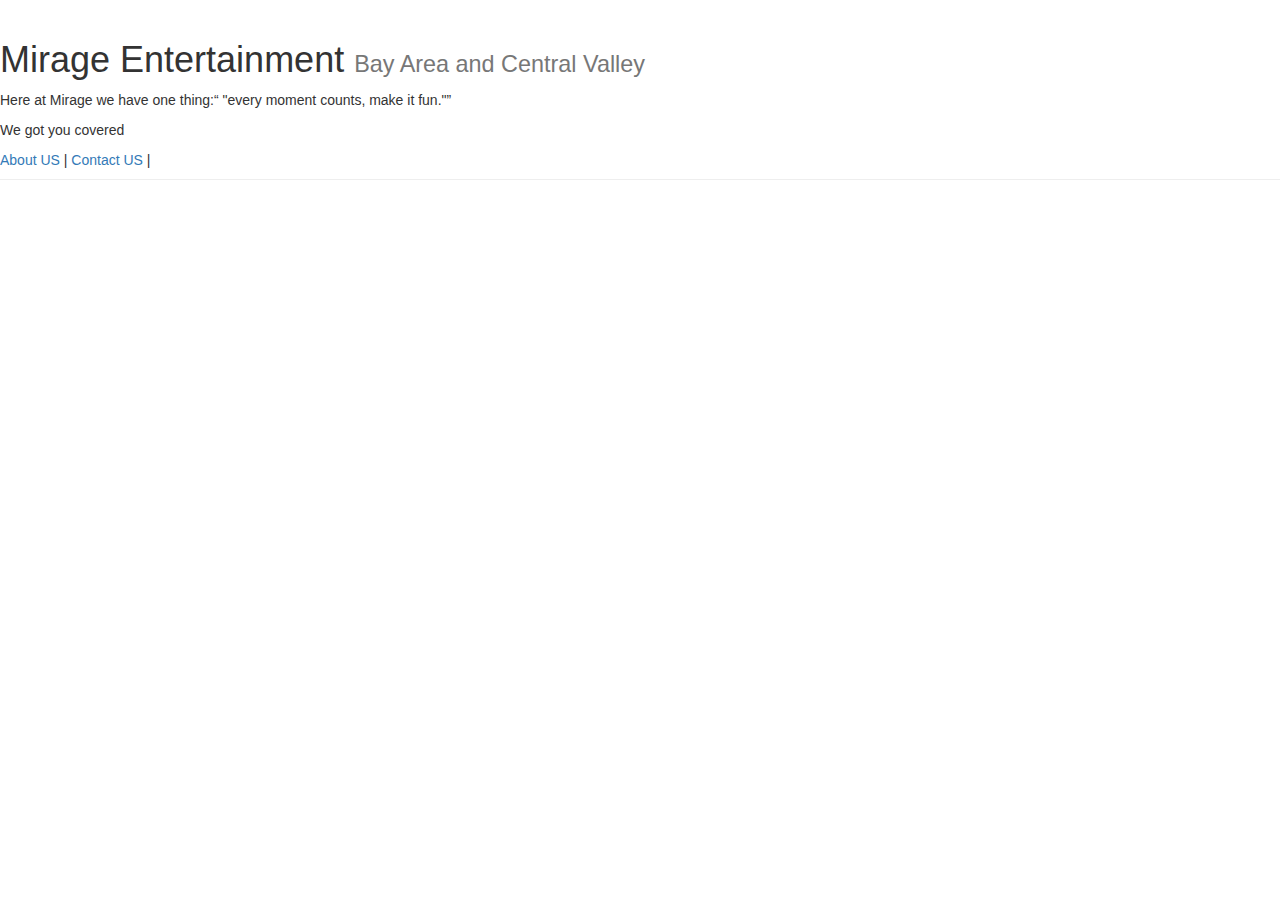
<file: index.html>
<!DOCTYPE html>
<html>
  <head>
    <meta charset="utf-8">
    <link href="https://fonts.googleapis.com/css?family=Cinzel" rel="stylesheet" rel=styles.css>
    <link rel="stylesheet" href="https://cdnjs.cloudflare.com/ajax/libs/animate.css/3.5.2/animate.min.css">
    <link rel="stylesheet" href="https://maxcdn.bootstrapcdn.com/bootstrap/3.3.7/css/bootstrap.min.css" integrity="sha384-BVYiiSIFeK1dGmJRAkycuHAHRg32OmUcww7on3RYdg4Va+PmSTsz/K68vbdEjh4u" crossorigin="anonymous">
    <title>Mirage Entertainment</title>
  </head>
  <body>
    <div class="page-header">
      <h1 class="animated slideInUp">Mirage Entertainment <small>Bay Area and Central Valley</small></h1>
      <p>Here at Mirage we have one thing:<q>
        "every moment counts, make it fun."</q></p>
      <p>We got you covered</p>

      <nav>
        <a href="/About US/">About US</a> |
        <a href="/Contact US/">Contact US</a> |
      </nav>

    </div>







    <!-- jQuery (necessary for Bootstrap's JavaScript plugins) -->
     <script src="https://ajax.googleapis.com/ajax/libs/jquery/1.12.4/jquery.min.js"></script>
     <!-- Latest compiled and minified JavaScript -->
     <script src="https://maxcdn.bootstrapcdn.com/bootstrap/3.3.7/js/bootstrap.min.js" integrity="sha384-Tc5IQib027qvyjSMfHjOMaLkfuWVxZxUPnCJA7l2mCWNIpG9mGCD8wGNIcPD7Txa" crossorigin="anonymous"></script>
  </body>
</html>
</file>
